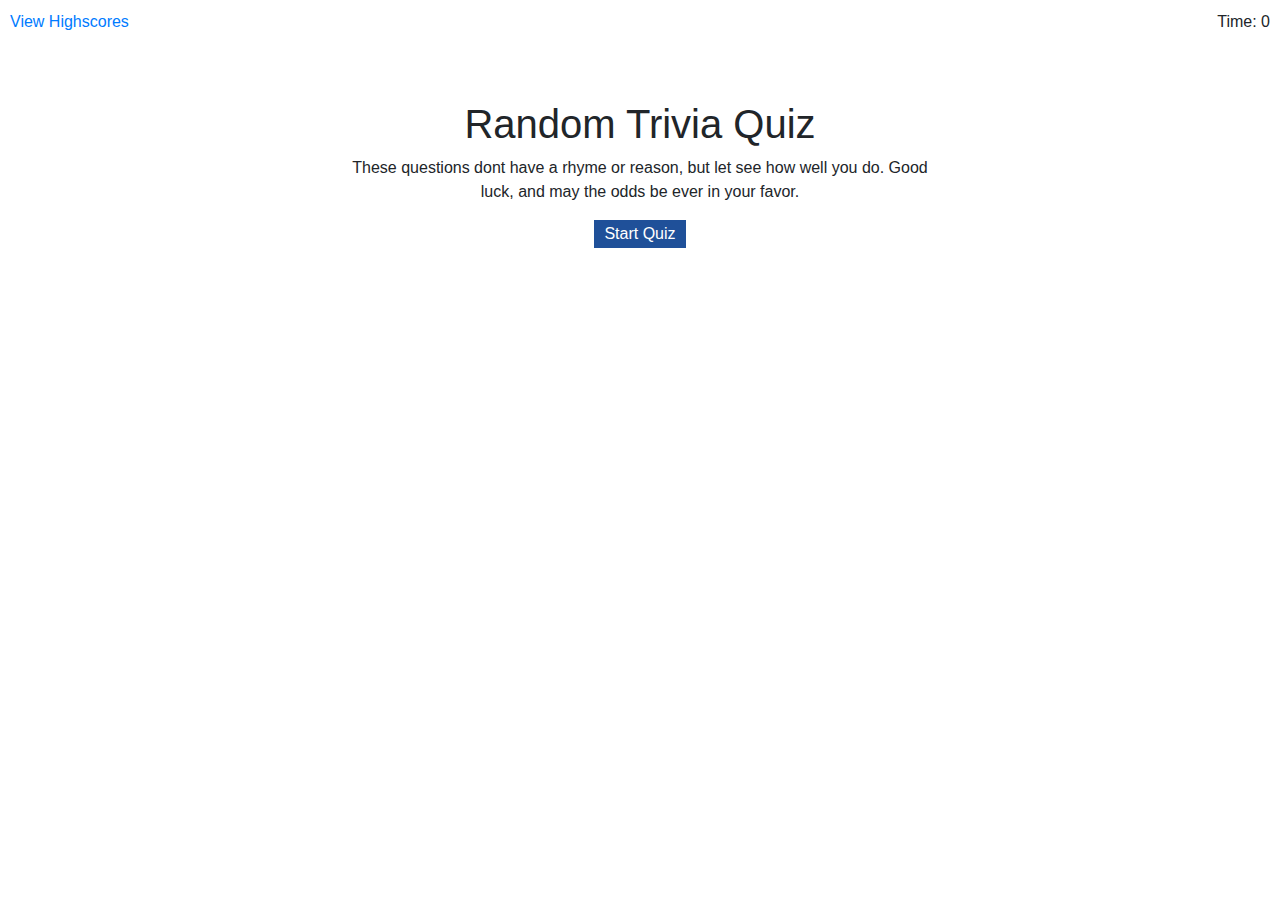
<file: index.html>
<!doctype html>
<html lang="en">
  <head>
    <title>Random Trivia Quiz</title>
    <link rel="stylesheet" href="./CSS/style.css" />
    <!-- Required meta tags -->
    <meta charset="utf-8">
    <meta name="viewport" content="width=device-width, initial-scale=1, shrink-to-fit=no">

    <!-- Bootstrap CSS -->
    <link rel="stylesheet" href="https://stackpath.bootstrapcdn.com/bootstrap/4.3.1/css/bootstrap.min.css" integrity="sha384-ggOyR0iXCbMQv3Xipma34MD+dH/1fQ784/j6cY/iJTQUOhcWr7x9JvoRxT2MZw1T" crossorigin="anonymous">
  </head>
  <body>
      <div class="scores"><a href="score.html">View Highscores</a></div>

      <div class="timer">Time: <span id="time">0</span></div>

      <div class="wrapper">
        <div id="start-screen" class="start">
          <h1>Random Trivia Quiz</h1>
          <p>
            These questions dont have a rhyme or reason, but let see how well you do. Good luck, and may the odds be ever in your favor. 
          </p>
          <button id="start">Start Quiz</button>
        </div>
  
        <div id="questions" class="hide">
          <h2 id="question-title"></h2>
          <div id="options" class="options"></div>
        </div>
  
        <div id="end-screen" class="hide">
          <h2>Thanks for Playing!!</h2>
          <p>Your final score is <span id="final-score"></span>.</p>
          <p>
            Enter initials: <input type="text" id="initials" max="3" />
            <button id="submit">Submit</button>
          </p>
        </div>
  
        <div id="feedback" class="feedback hide"></div>
      </div>
  
      <script src="./JS/Questions.js"></script>
      <script src="./JS/Script.js"></script>

    
    <!-- Optional JavaScript -->
    <!-- jQuery first, then Popper.js, then Bootstrap JS -->
    <script src="https://code.jquery.com/jquery-3.3.1.slim.min.js" integrity="sha384-q8i/X+965DzO0rT7abK41JStQIAqVgRVzpbzo5smXKp4YfRvH+8abtTE1Pi6jizo" crossorigin="anonymous"></script>
    <script src="https://cdnjs.cloudflare.com/ajax/libs/popper.js/1.14.7/umd/popper.min.js" integrity="sha384-UO2eT0CpHqdSJQ6hJty5KVphtPhzWj9WO1clHTMGa3JDZwrnQq4sF86dIHNDz0W1" crossorigin="anonymous"></script>
    <script src="https://stackpath.bootstrapcdn.com/bootstrap/4.3.1/js/bootstrap.min.js" integrity="sha384-JjSmVgyd0p3pXB1rRibZUAYoIIy6OrQ6VrjIEaFf/nJGzIxFDsf4x0xIM+B07jRM" crossorigin="anonymous"></script>
  </body>
</html>
</file>
<file: CSS/style.css>
body {
    font-family: "Arial, Helvetica, sans-serif";
  }
  .wrapper {
    margin: 100px auto 0 auto;
    max-width: 600px;
  }
  
  .hide {
    display: none;
  }
  
  .start {
    text-align: center;
  }
  
  .scores {
    position: absolute;
    top: 10px;
    left: 10px;
  }
  
  .feedback {
    font-style: italic;
    font-size: 120%;
    margin-top: 20px;
    padding-top: 10px;
    color: gray;
    border-top: 2px solid rgb(201, 193, 193);
  }
  
  .timer {
    position: absolute;
    top: 10px;
    right: 10px;
  }
  
  a {
    color: black;
    text-decoration: none;
    transition: color 0.1s;
  }
  
  a:hover {
    color: #70707a;
  }
  
  button {
    display: inline-block;
    margin: 5px;
    cursor: pointer;
    font-family: Arial, Helvetica, sans-serif;
    font-size: 100%;
    background-color: rgb(31, 80, 153);
    border-radius: 5px;
    padding: 2px 10px;
    color: white;
    border: 0;
    transition: background-color 0.1s;
  }
  
  button:hover {
    background-color: silver;
  }
  
  #options button {
    display: block;
  }
  
  input[type="text"] {
    font-size: 100%;
  }
  
  ol {
    padding-left: 0px;
    max-height: 400px;
    overflow: auto;
  }
  
  li {
    padding: 5px;
    list-style: decimal inside none;
  }
  
  li:nth-child(odd) {
    background-color: #dfdae7;
  }
</file>
